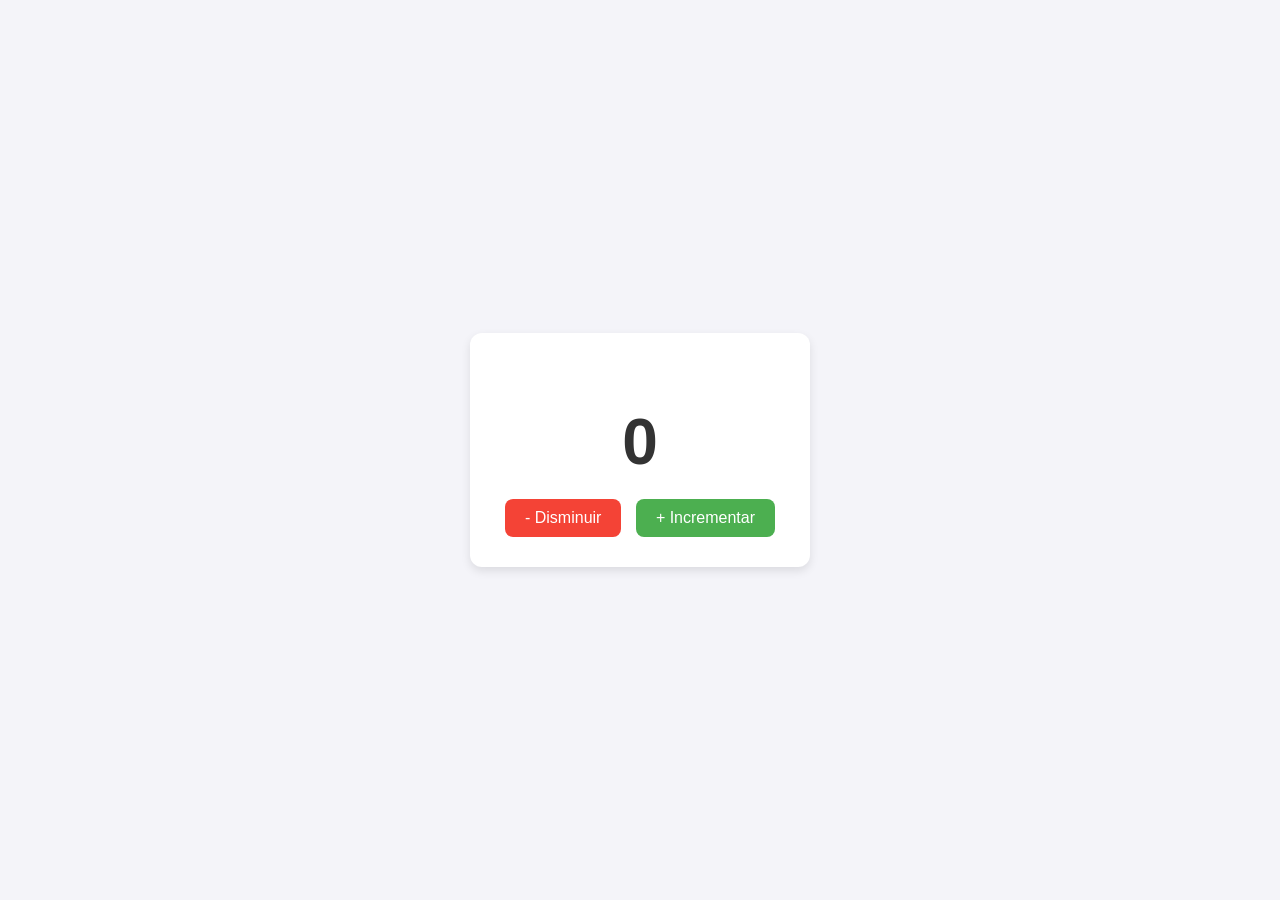
<file: Juliana/index.html>
<!DOCTYPE html>
<html lang="es">
<head>
  <meta charset="UTF-8">
  <meta name="viewport" content="width=device-width, initial-scale=1.0">
  <title>Contador Interactivo</title>
  <link rel="stylesheet" href="style.css">
</head>
<body>

  <!-- Contenedor principal -->
  <div class="contador-container">
    <!-- Etiqueta para mostrar el número -->
    <h1 id="numero">0</h1>

    <!-- Botones de acción -->
    <div class="botones">
      <button id="btn-disminuir">- Disminuir</button>
      <button id="btn-incrementar">+ Incrementar</button>
    </div>
  </div>

  <script src="script.js"></script>
</body>
</html>
</file>
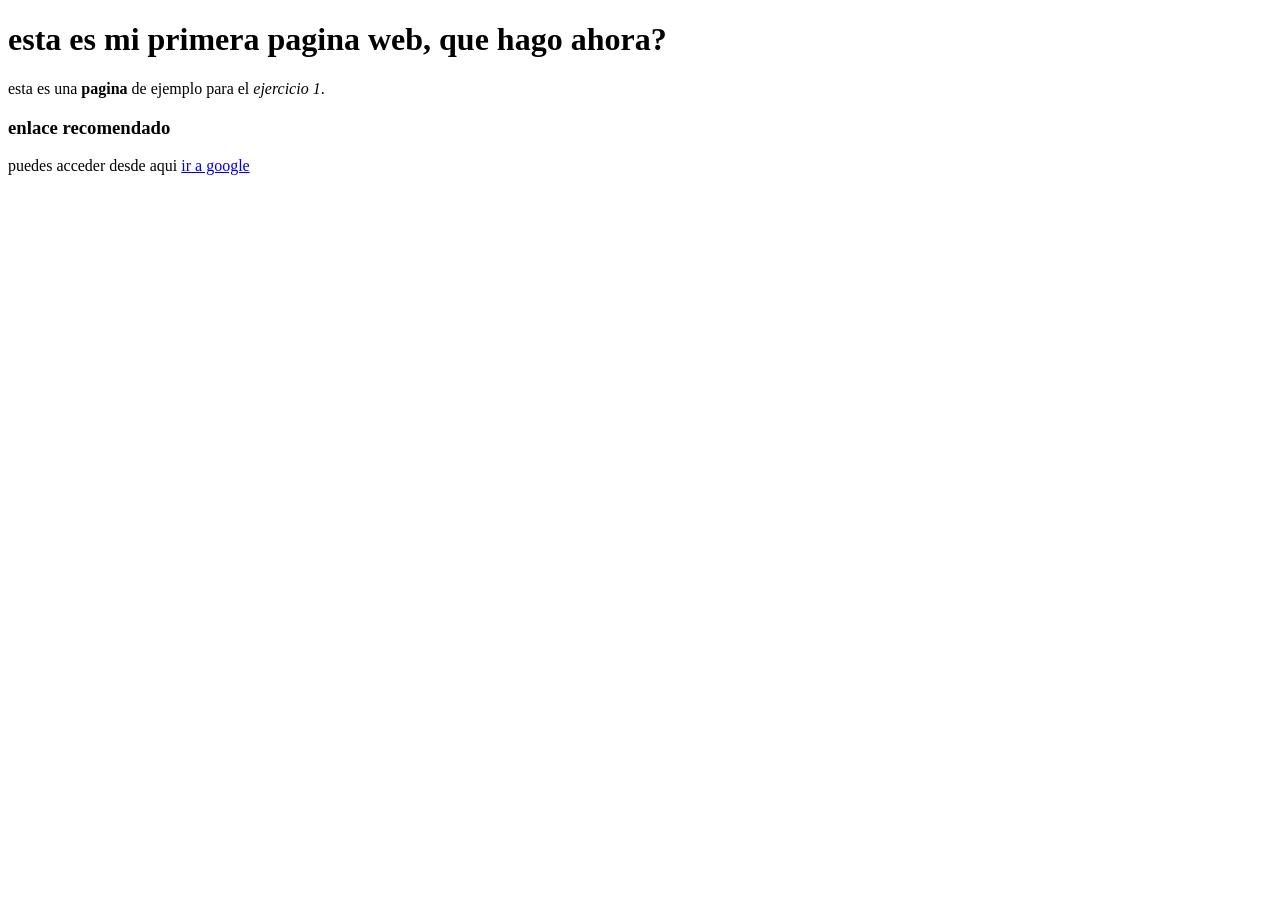
<file: ejercicio1.html>
<!DOCTYPE html>
<html lang="en">
<head>
    <meta charset="UTF-8">
    <meta name="viewport" content="width=device-width, initial-scale=1.0">
    <title>mi primera pagina web</title>
</head>
<body>
    <h1>esta es mi primera pagina web, que hago ahora?</h1>
    <p>esta es una <strong>pagina</strong> de ejemplo para el <em>ejercicio 1</em>.</p>
    <h3>enlace recomendado</h3>
    <p>puedes acceder desde aqui <a href="https://www.google.com">ir a google</a></p>
</body>
</html>
</file>
<file: Juliana/style.css>
/* Centrar todo el contenido en el medio de la pantalla */
body {
  margin: 0;
  height: 100vh;
  display: flex;
  justify-content: center;
  align-items: center;
  background-color: #f4f4f9;
  font-family: Arial, sans-serif;
}

/* Estilo del contenedor */
.contador-container {
  text-align: center;
  background: #ffffff;
  padding: 30px;
  border-radius: 12px;
  box-shadow: 0 4px 10px rgba(0, 0, 0, 0.1);
}

/* Estilo del número */
#numero {
  font-size: 4rem;
  margin-bottom: 20px;
  color: #333;
}

/* Estilo de los botones */
button {
  background-color: #4caf50;
  color: white;
  border: none;
  padding: 10px 20px;
  font-size: 1rem;
  border-radius: 8px; /* Bordes redondeados */
  cursor: pointer;
  margin: 0 5px;
  transition: background-color 0.2s;
}

/* Cambiar color cuando el cursor pasa por encima */
button:hover {
  background-color: #45a049;
}

/* Un color diferente para el botón de disminuir */
#btn-disminuir {
  background-color: #f44336;
}

#btn-disminuir:hover {
  background-color: #da190b;
}
</file>
